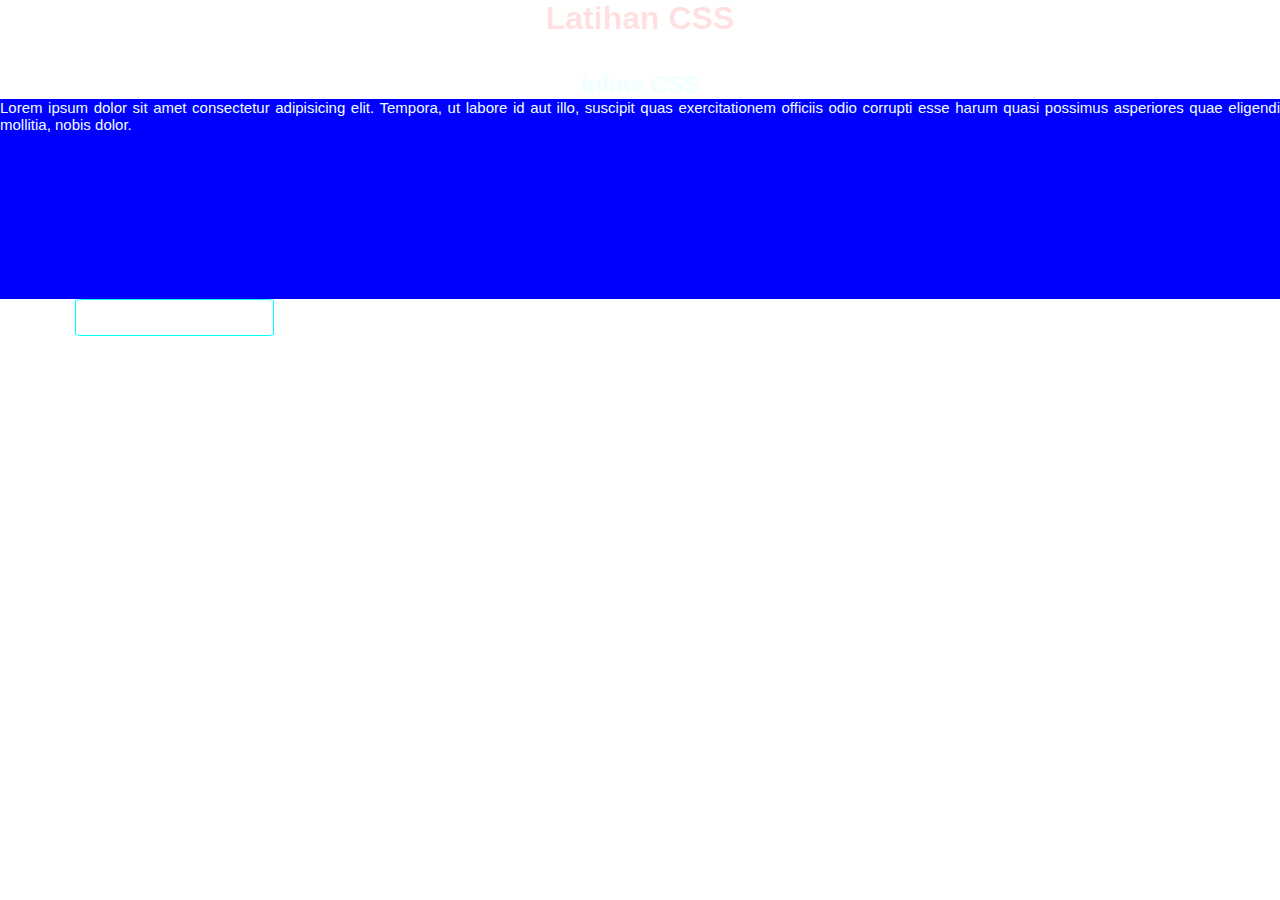
<file: paknurcss/index.html>
<!DOCTYPE html>
<html lang="en">

<head>
    <meta charset="UTF-8">
    <meta http-equiv="X-UA-Compatible" content="IE=edge">
    <meta name="viewport" content="width=device-width, initial-scale=1.0">
    <link rel="stylesheet" href="index.css">
    <title>Document</title>
    <!-- internal css -->

    <!-- <style>
        body {
            background-color: #f9004d;
        }

        h1 {
            color: #222;
            font-family: sans-serif;
            text-align: center;
        }

        p {
            font-family: sans-serif;
            color: #333;
            text-align: justify;
        }
    </style> -->

</head>

<body>
    <h1>Latihan CSS</h1>
    <p>Lorem, ipsum dolor sit amet consectetur adipisicing elit. Ea, labore. Consectetur reiciendis sequi mollitia cum
        blanditiis quo laudantium maxime ea, alias aliquam sunt libero totam temporibus architecto! Officia, sint sed?
    </p>
    <!-- Inline CSS -->
    <h2 style="color: azure; font-family: sans-serif; text-align: center;">Inline CSS</h2>
    <p style="color: azure;" class="paan">Lorem ipsum dolor sit amet consectetur adipisicing elit. Tempora, ut labore id aut illo, suscipit quas
        exercitationem officiis odio corrupti esse harum quasi possimus asperiores quae eligendi mollitia, nobis dolor.
    </p>
    <label for="username">username</label>
         <input type="text" id="username">
</body>

</html>
</file>
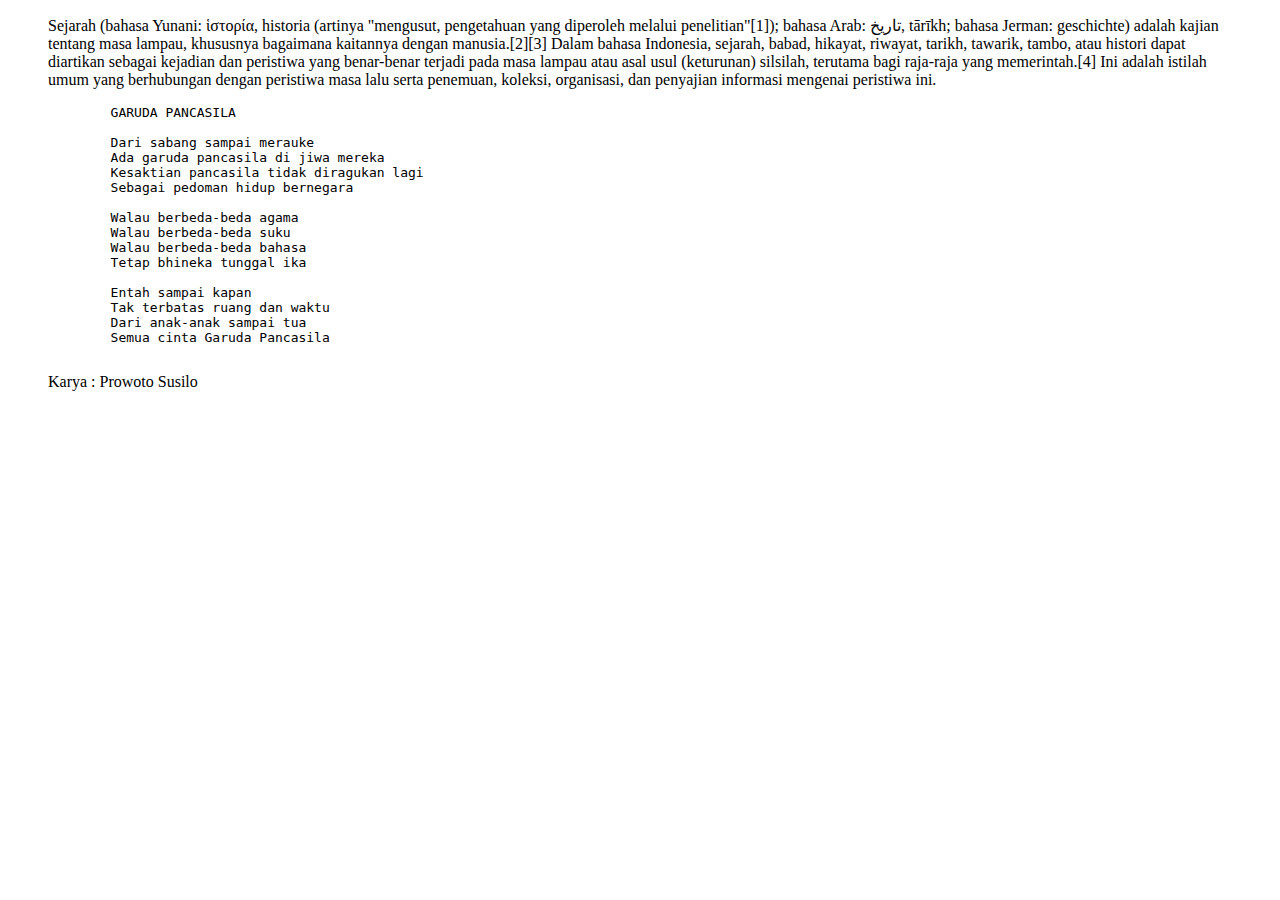
<file: blockquote.html>
<!DOCTYPE html>
<html lang="en">

<head>
    <meta charset="UTF-8">
    <meta http-equiv="X-UA-Compatible" content="IE=edge">
    <meta name="viewport" content="width=device-width, initial-scale=1.0">
    <title>Document</title>
</head>

<body>
    <blockquote cite="https://id.wikipedia.org/wiki/Sejarah">
        <p>
            Sejarah (bahasa Yunani: ἱστορία, historia (artinya "mengusut, pengetahuan yang diperoleh melalui
            penelitian"[1]); bahasa Arab: تاريخ, tārīkh; bahasa Jerman: geschichte) adalah kajian tentang masa lampau,
            khususnya bagaimana kaitannya dengan manusia.[2][3] Dalam bahasa Indonesia, sejarah, babad, hikayat,
            riwayat, tarikh, tawarik, tambo, atau histori dapat diartikan sebagai kejadian dan peristiwa yang
            benar-benar terjadi pada masa lampau atau asal usul (keturunan) silsilah, terutama bagi raja-raja yang
            memerintah.[4] Ini adalah istilah umum yang berhubungan dengan peristiwa masa lalu serta penemuan, koleksi,
            organisasi, dan penyajian informasi mengenai peristiwa ini.
        </p>
    </blockquote>
    <figure>
        <pre>
        GARUDA PANCASILA

        Dari sabang sampai merauke
        Ada garuda pancasila di jiwa mereka
        Kesaktian pancasila tidak diragukan lagi
        Sebagai pedoman hidup bernegara

        Walau berbeda-beda agama
        Walau berbeda-beda suku
        Walau berbeda-beda bahasa
        Tetap bhineka tunggal ika

        Entah sampai kapan
        Tak terbatas ruang dan waktu
        Dari anak-anak sampai tua 
        Semua cinta Garuda Pancasila 
    </pre>
        <figcaption>Karya : Prowoto Susilo
        </figcaption>
    </figure>
</body>

</html>
</file>
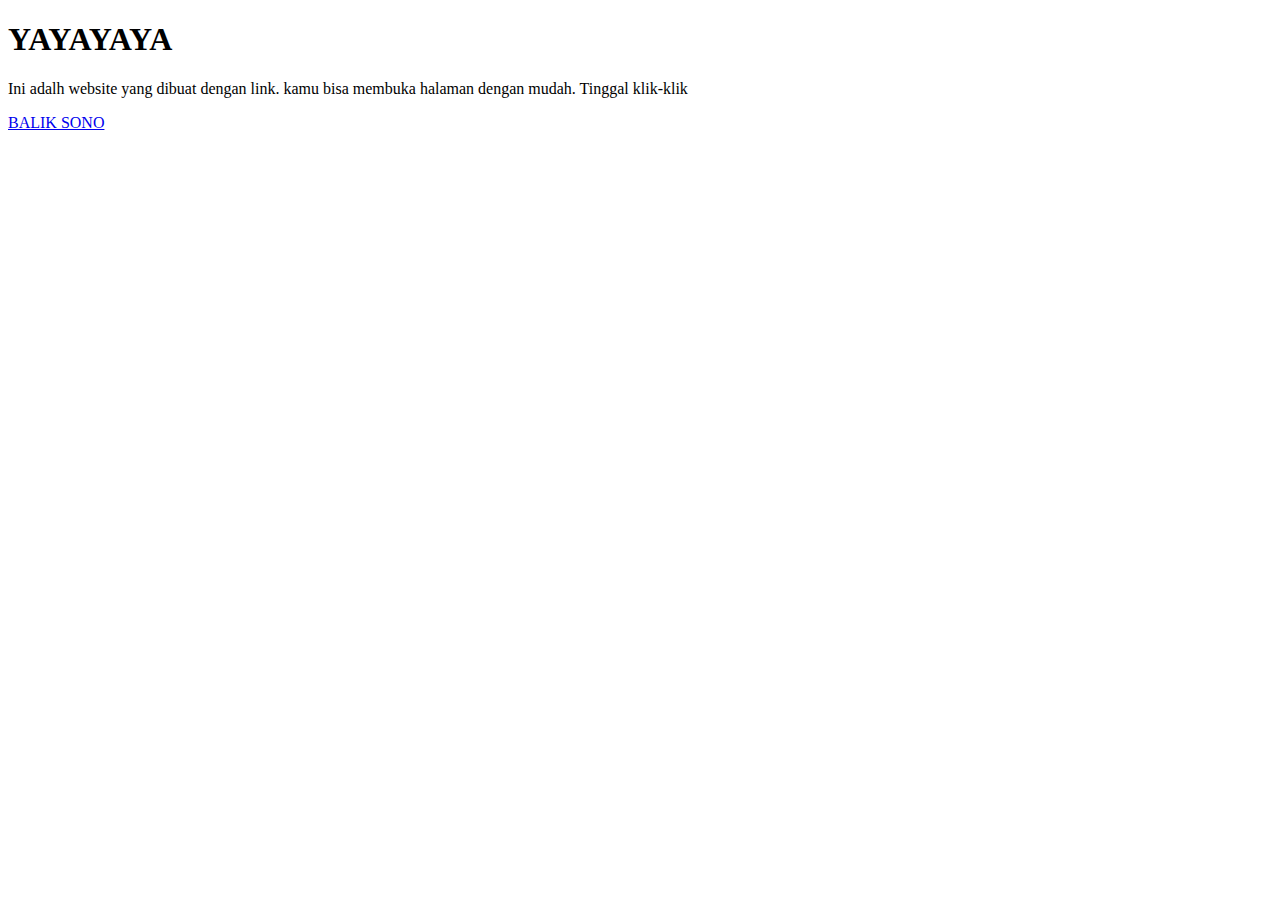
<file: BUKATOD.html>
<!DOCTYPE html>
<html lang="en">
<head>
    <meta charset="UTF-8">
    <meta http-equiv="X-UA-Compatible" content="IE=edge">
    <meta name="viewport" content="width=device-width, initial-scale=1.0">
    <title>Document</title>
</head>
<body>
    <h1>
       YAYAYAYA
    </h1>
    <P>
        Ini adalh website yang dibuat dengan link.
        kamu bisa membuka halaman dengan mudah. Tinggal klik-klik 
       </P>
       <p>
        <a href="link.html">BALIK SONO</a>
       </p>
</body>
</html>
</file>
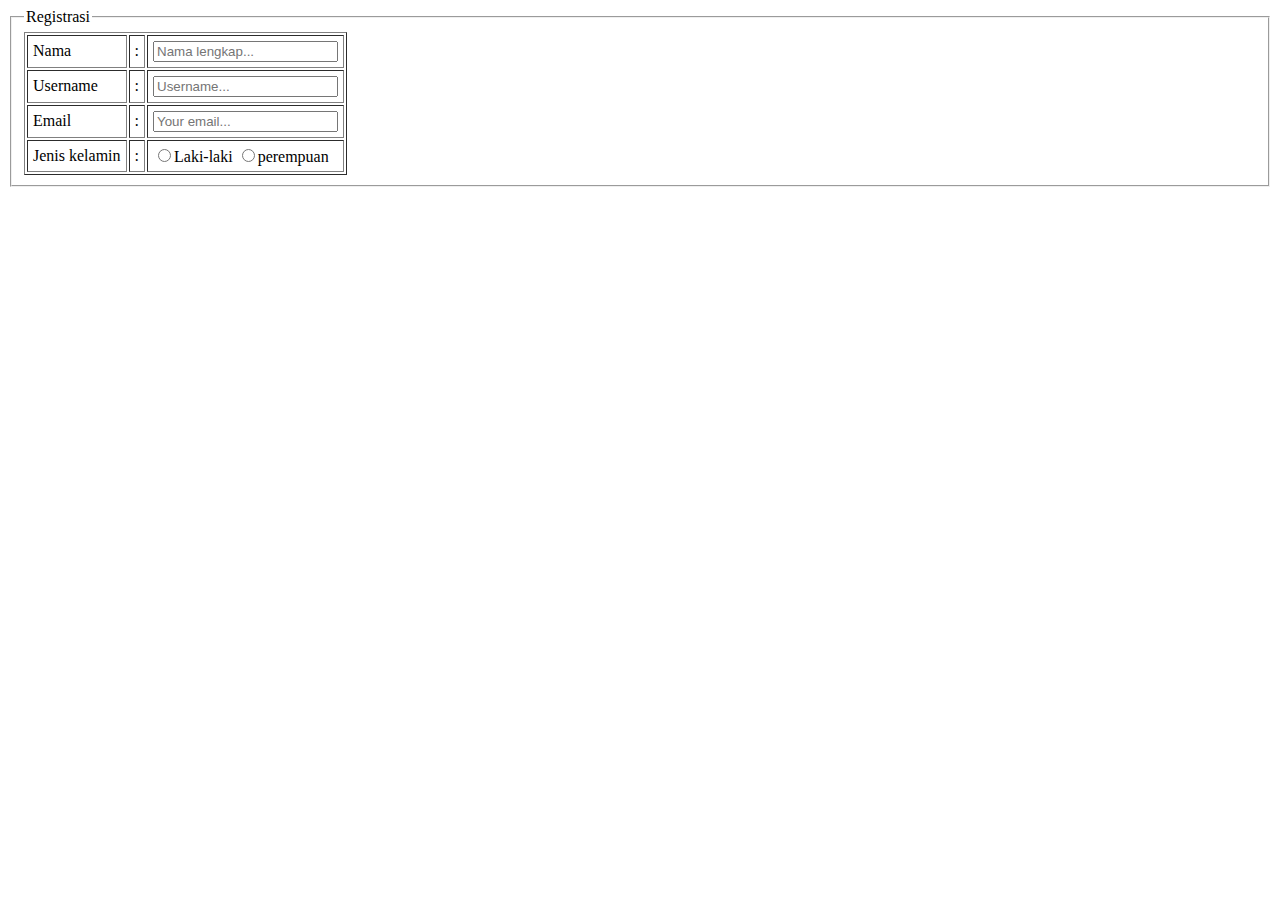
<file: form.html>
<!DOCTYPE html>
<html lang="en">

<head>
    <meta charset="UTF-8">
    <meta http-equiv="X-UA-Compatible" content="IE=edge">
    <meta name="viewport" content="width=device-width, initial-scale=1.0">
    <title>Document</title>
</head>

<body>
   <form action="main.js">
    <fieldset>
        <legend>Registrasi</legend>
        <table border="1" cellpadding="5">
        <tr>
            <td><label for="nama">Nama</label></td>
            <td>:</td>
            <td><input type="text" name="nama" id="nama" placeholder="Nama lengkap..."></td>
        </tr>
        <tr>
            <td><label for="username">Username</label></td>
            <td>:</td>
            <td><input type="text" name="username" id="username" placeholder="Username..."></td>
        </tr>
        <tr>
            <td><label for="email">Email</label></td>
            <td>:</td>
            <td><input type="text" name="email" id="email" placeholder="Your email..."></td>
        </tr>
        <tr>
            <td><label>Jenis kelamin</label></td>
            <td>:</td>
            <td>
                <input type="radio" name="jenis_kelamin">Laki-laki
                <input type="radio" name="jenis_kelamin">perempuan
            </td>
        </tr>
        </table>
    </fieldset>
   </form>
</body>

</html>
</file>
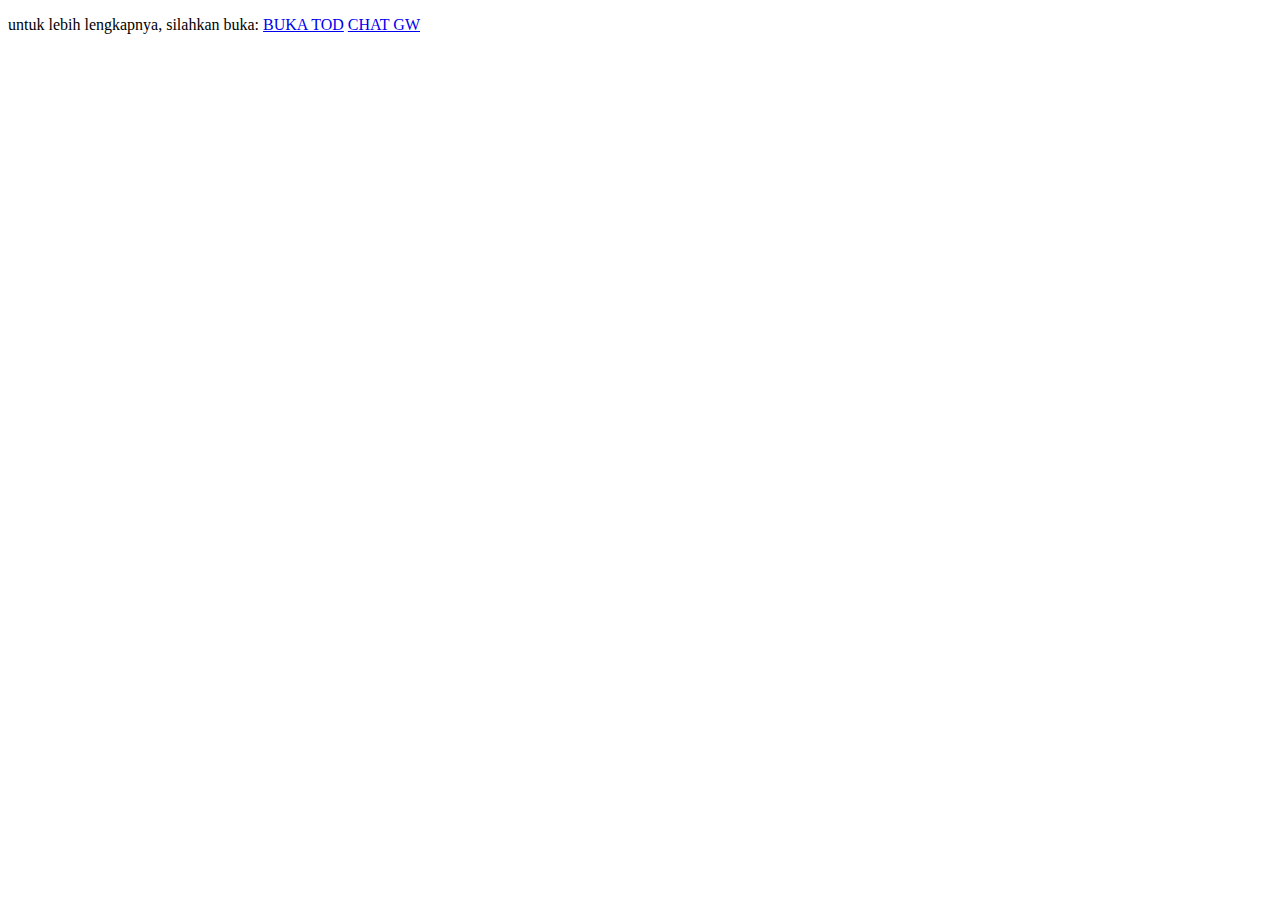
<file: link.html>
<!DOCTYPE html>
<html lang="en">
<head>
    <meta charset="UTF-8">
    <meta http-equiv="X-UA-Compatible" content="IE=edge">
    <meta name="viewport" content="width=device-width, initial-scale=1.0">
    <title>Document</title>
</head>
<body>
    <p>
        untuk lebih lengkapnya, silahkan buka:
        <a href="https://www.instagram.com/fairuuzz._/" target="_blank">BUKA TOD</a>
        <a href="https://api.whatsapp.com/send?phone=62816874462&text=Hi">CHAT GW</a>
    </p>
</body>
</html>
</file>
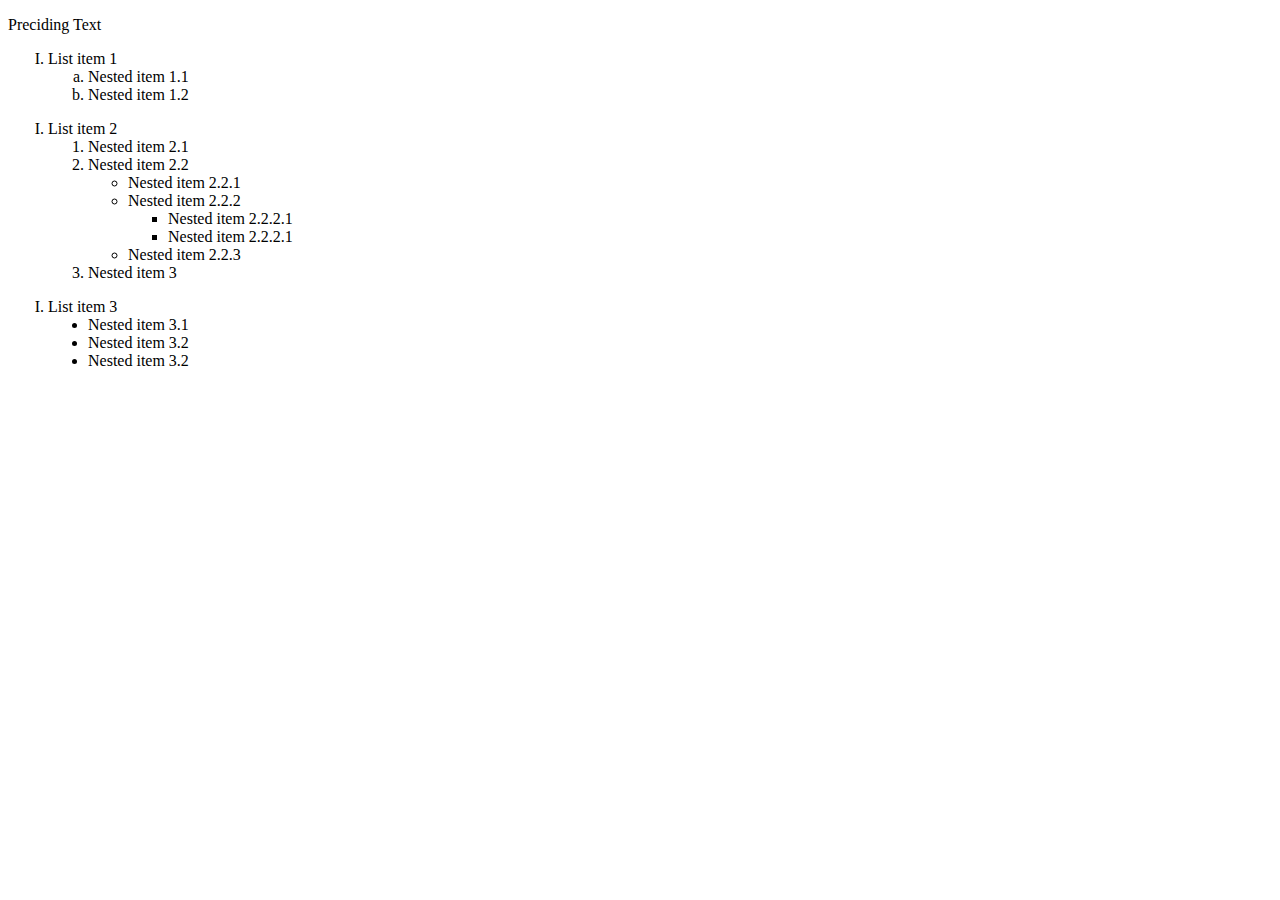
<file: list.html>
<!DOCTYPE html>
<html lang="en">

<head>
    <meta charset="UTF-8">
    <meta http-equiv="X-UA-Compatible" content="IE=edge">
    <meta name="viewport" content="width=device-width, initial-scale=1.0">
    <title>Document</title>
</head>

<body>
    <p align="left" font-size="1.5em">
        Preciding Text
    </p>

    <ol type="I">
        <li>
            List item 1 <ol type="a">
                <li>Nested item 1.1</li>
                <li>Nested item 1.2</li>
            </ol>
        </li>
    </ol>
    <ol type="I">
        <li>
            List item 2 <ol type="1">
                <li>Nested item 2.1</li>
                <li>Nested item 2.2</li>
                <ul type="circle">
                    <li>Nested item 2.2.1</li>
                    <li>Nested item 2.2.2</li>
                    <ul type="square">
                        <li>Nested item 2.2.2.1</li>
                        <li>Nested item 2.2.2.1</li>
                    </ul>
                    <li>Nested item 2.2.3</li>
                </ul>
                <li>Nested item 3</li>
            </ol>
        </li>
    </ol>
    <ol type="I">
        <li>List item 3 <ul type="disc">
                <li>Nested item 3.1</li>
                <li>Nested item 3.2</li>
                <li>Nested item 3.2</li>
            </ul>
    </ol>


</body>

</html>
</file>
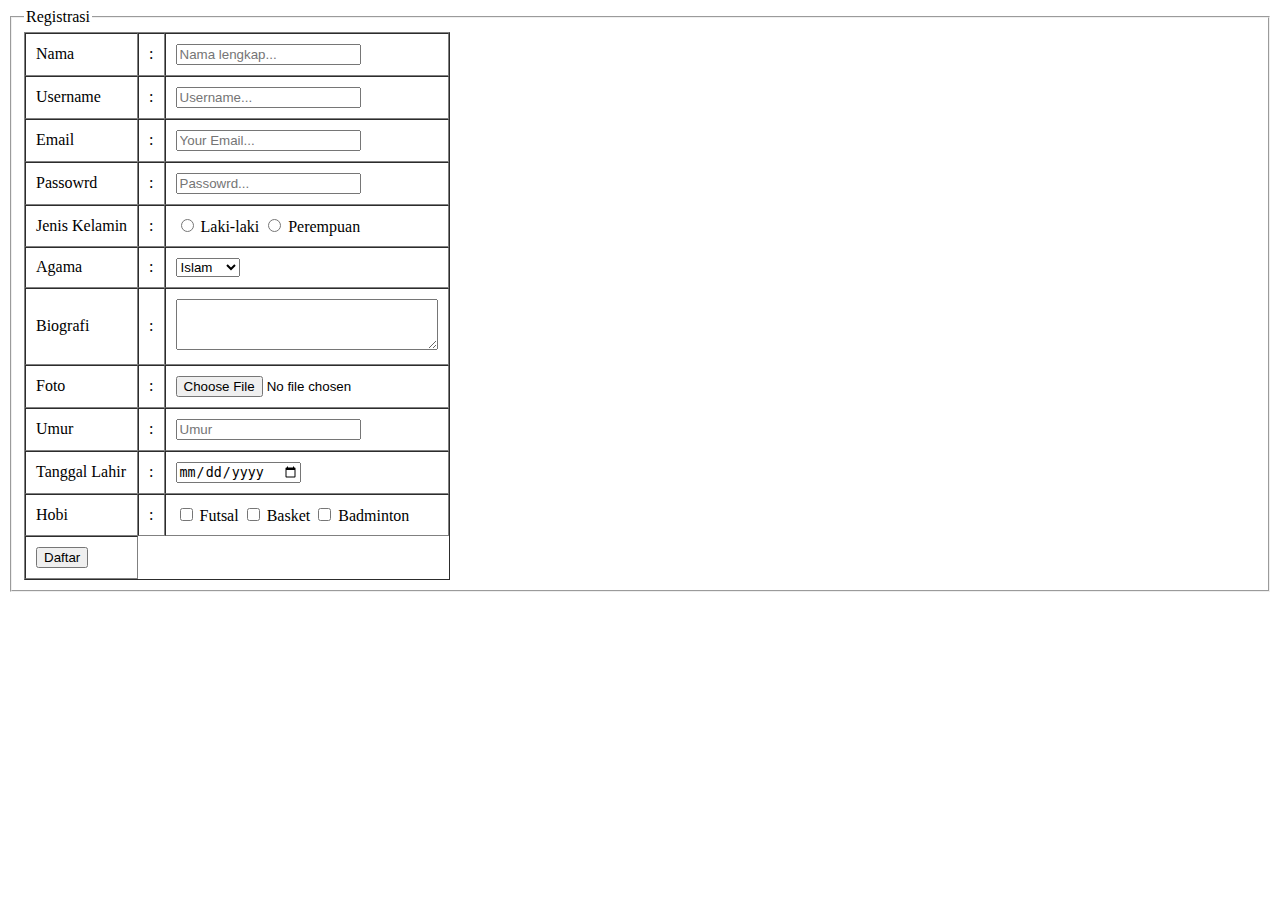
<file: punyaikki.html>
<!DOCTYPE html>
<html lang="en">
<head>
    <meta charset="UTF-8">
    <meta http-equiv="X-UA-Compatible" content="IE=edge">
    <meta name="viewport" content="width=device-width, initial-scale=1.0">
    <title>Document</title>
</head>
<body>
    <form action="main.js">
        <fieldset>
            <legend>Registrasi</legend>
            <table border="1" cellpadding="10" cellspacing="0">
                <tr>
                    <td> <lebel> Nama</lebel> </td>
                    <td>:</td>
                    <td><input type="text" name="nama" placeholder="Nama lengkap..."></td>
                </tr>
                <tr>
                    <td> <lebel> Username</lebel> </td>
                    <td>:</td>
                    <td><input type="text" name="username" placeholder="Username..."></td>
                </tr>
                <tr>
                    <td> <lebel> Email</lebel> </td>
                    <td>:</td>
                    <td><input type="email" name="email" placeholder="Your Email..."></td>
                </tr>
                <tr>
                    <td> <lebel> Passowrd</lebel> </td>
                    <td>:</td>
                    <td><input type="password" name="password" placeholder="Passowrd..."></td>
                </tr>
                <tr>
                    <td> <lebel> Jenis Kelamin</lebel> </td>
                    <td>:</td>
                    <td>
                        <label><input type="radio" name="jenis_kelamin" value="laki-laki" /> Laki-laki</label>
                        <label><input type="radio" name="jenis_kelamin" value="perempuan" /> Perempuan</label>
                    </td>
                </tr>
                <tr>
                    <td><lebel> Agama</lebel></td>
                    <td>:</td>
                    <td>
                        <select name="agama">
                            <option value="islam">Islam</option>
                            <option value="kristen">Kristen</option>
                            <option value="hindu">Hindu</option>
                            <option value="budha">Budha</option>
                        </select>
                    </td>
                </tr>
                <tr>
                    <td>
                        <lebel> Biografi</lebel>
                    </td>
                    <td>:</td>
                    <td><textarea name="textarea" cols="30" rows="3"></textarea></td>
                </tr>
                <tr> 
                    <td><lebel>Foto</lebel> </td>
                    <td>:</td>
                    <td>
                        <input type="file" name="foto">
                    </td>
                </tr>
                <tr>
                    <td> <lebel>Umur</lebel> </td>
                    <td>:</td>
                    <td>
                        <input type="number" name="umur" placeholder="Umur">
                    </td>
                </tr>
                <tr>
                    <td> <lebel>Tanggal Lahir</lebel> </td>
                    <td>:</td>
                    <td>
                        <input type="date" name="tanggallahir">
                    </td>
                </tr>
                <tr>
                    <td> <lebel>Hobi</lebel> </td>
                    <td>:</td>
                    <td>
                        <input type="checkbox" name="olahraga1" value="Futsal">
                        <lebel for="olahraga1">Futsal</lebel>
                        <input type="checkbox" name="olahraga2" value="Basket">
                        <lebel for="olahraga2">Basket</lebel>
                        <input type="checkbox" name="olahraga3" value="Badminton">
                        <lebel for="olahraga3">Badminton</lebel>
                    </td>
                </tr>
                <tr>
                    <td>
                        <input type="button" value="Daftar">
                    </td>
                </tr>
            </table>
        </fieldset>
    </form>
</body>
</html>
</file>
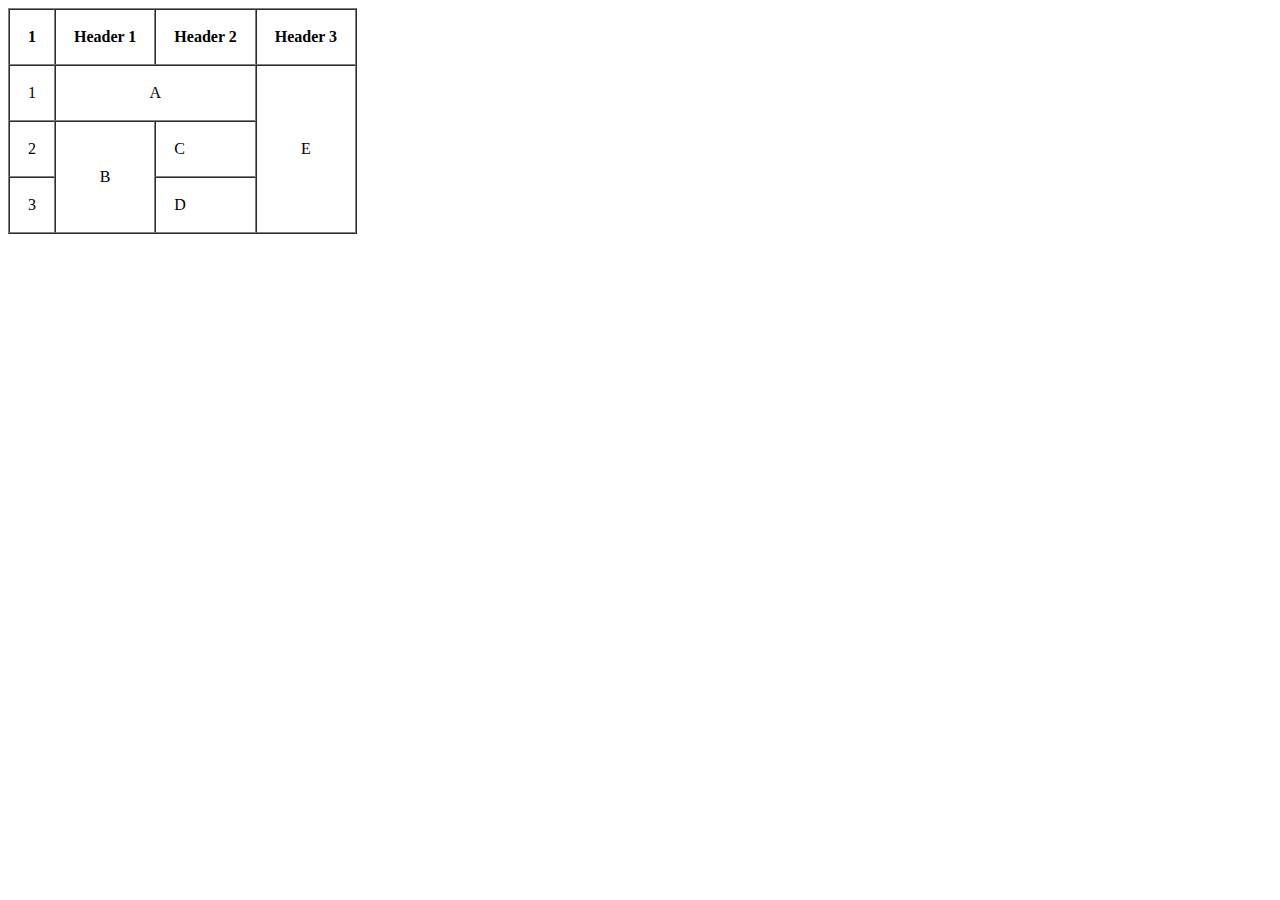
<file: table.html>
<!DOCTYPE html>
<html lang="en">
<head>
    <meta charset="UTF-8">
    <meta http-equiv="X-UA-Compatible" content="IE=edge">
    <meta name="viewport" content="width=device-width, initial-scale=1.0">
    <title>Document</title>
</head>
<body>
    <table border="1" cellspacing="0" cellpadding="18">
        <tr>
            <th>1</th>
            <th colspan="2">Header 1</th>
            <th colspan="2">Header 2</th>
            <th>Header 3</th>
        </tr>
        <tr>
            <td>1</td>
            <td colspan="3"><center>A</center></td>
            <td colspan="3" rowspan="3"><center>E</center></td>
        </tr>
        <tr>
            <td>2</td>
            <td colspan="2" rowspan="2"><center>B</center></td>
            <td>C</td>
        </tr>
        <tr>
            <td>3</td>
            <td colspan="">D</td>
        </tr>
    </table>
</body>
</html>
</file>
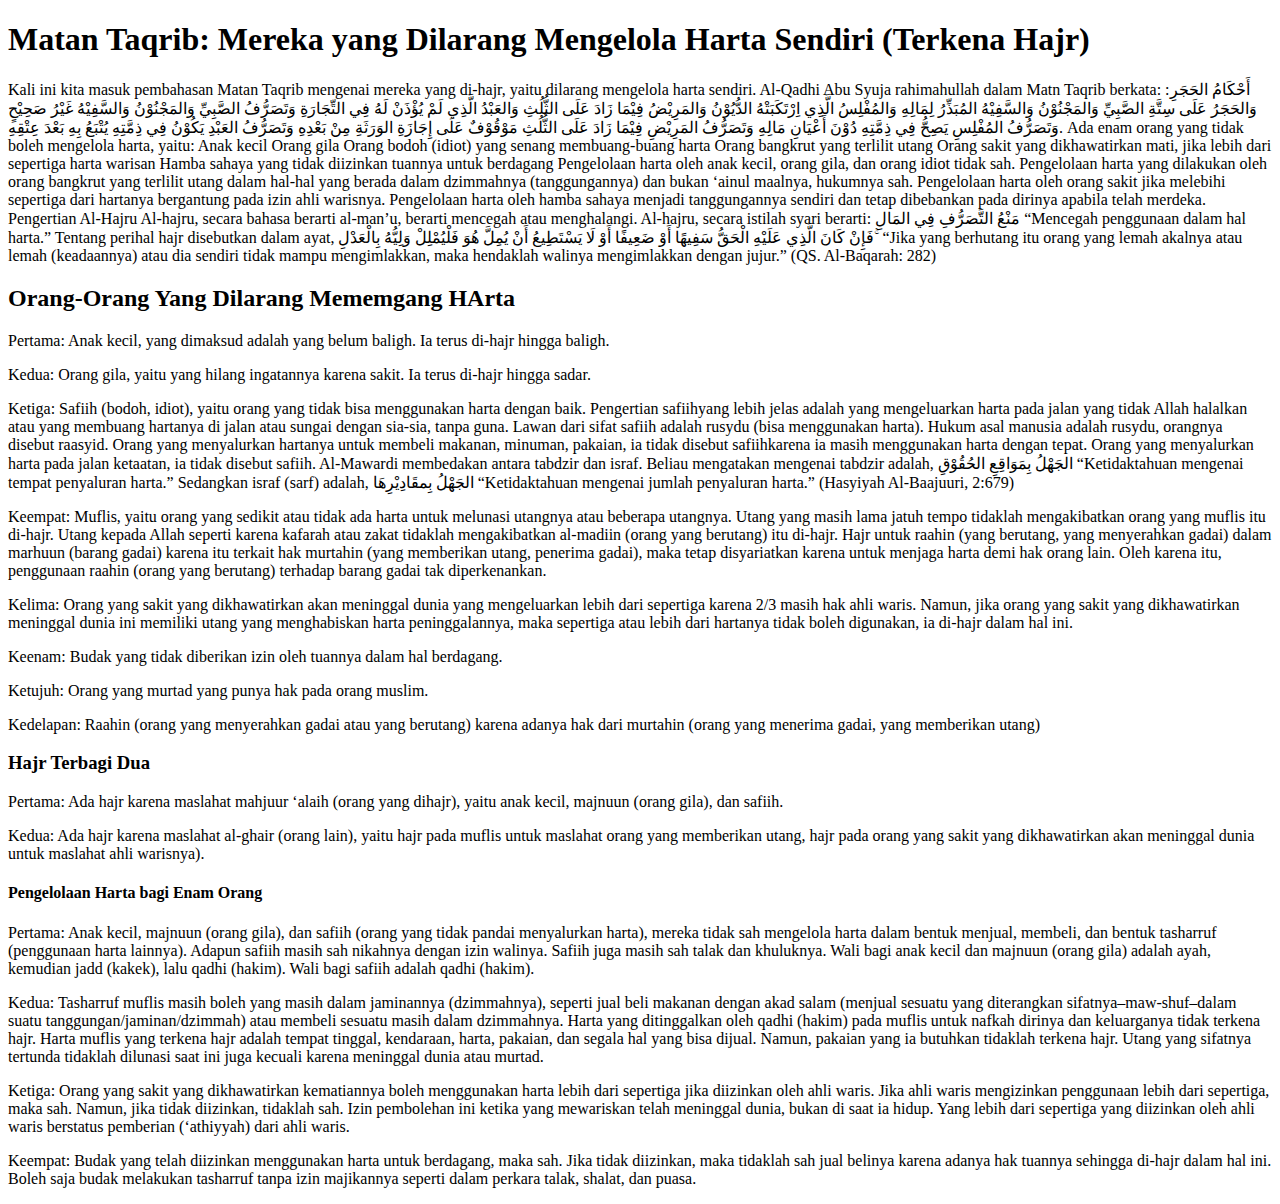
<file: tugas pertemuan 1.html>
<!DOCTYPE html>
<html lang="en">

<head>
    <meta charset="UTF-8">
    <meta http-equiv="X-UA-Compatible" content="IE=edge">
    <meta name="viewport" content="width=device-width, initial-scale=1.0">
    <title>Document</title>
</head>

<body>
   <h1> Matan Taqrib: Mereka yang Dilarang Mengelola Harta Sendiri (Terkena Hajr)</h1> 
    <p>Kali ini kita masuk pembahasan Matan Taqrib mengenai mereka yang di-hajr, yaitu dilarang mengelola harta sendiri.



    


        Al-Qadhi Abu Syuja rahimahullah dalam Matn Taqrib berkata:
    
        أَحْكَامُ الحَجَرِ:
    
        وَالحَجَرُ عَلَى سِتَّةِ الصَّبِيِّ وَالمَجْنُوْنُ وَالسَّفِيْهُ المُبَذِّرُ لِمَالِهِ وَالمُفْلِسُ الَّذِي
        اِرْتَكَبَتْهُ الدُّيُوْنُ وَالمَرِيْضُ فِيْمَا زَادَ عَلَى الثُّلُثِ وَالعَبْدُ الَّذِي لَمْ يُؤْذَنْ لَهُ فِي
        التِّجَارَةِ
    
        وَتَصَرُّفُ الصَّبِيِّ وَالمَجْنُوْنُ وَالسَّفِيْهُ غَيْرُ صَحِيْحٍ وَتَصَرُّفُ المُفْلِسِ يَصِحُّ فِي ذِمَّتِهِ
        دُوْنَ أَعْيَانِ مَالِهِ وَتَصَرُّفُ المَرِيْضِ فِيْمَا زَادَ عَلَى الثُّلُثِ مَوْقُوْفٌ عَلَى إِجَازَةِ الوَرَثَةِ
        مِنْ بَعْدِهِ وَتَصَرُّفُ العَبْدِ يَكُوْنُ فِي ذِمَّتِهِ يُتْبَعُ بِهِ بَعْدَ عِتْقِهِ.
    
        Ada enam orang yang tidak boleh mengelola harta, yaitu:
    
        Anak kecil
        Orang gila
        Orang bodoh (idiot) yang senang membuang-buang harta
        Orang bangkrut yang terlilit utang
        Orang sakit yang dikhawatirkan mati, jika lebih dari sepertiga harta warisan
        Hamba sahaya yang tidak diizinkan tuannya untuk berdagang
        Pengelolaan harta oleh anak kecil, orang gila, dan orang idiot tidak sah.
    
        Pengelolaan harta yang dilakukan oleh orang bangkrut yang terlilit utang dalam hal-hal yang berada dalam dzimmahnya
        (tanggungannya) dan bukan ‘ainul maalnya, hukumnya sah.
    
        Pengelolaan harta oleh orang sakit jika melebihi sepertiga dari hartanya bergantung pada izin ahli warisnya.
    
        Pengelolaan harta oleh hamba sahaya menjadi tanggungannya sendiri dan tetap dibebankan pada dirinya apabila telah
        merdeka.
    
    
    
        Pengertian Al-Hajru
        Al-hajru, secara bahasa berarti al-man’u, berarti mencegah atau menghalangi.
    
        Al-hajru, secara istilah syari berarti:
    
        مَنْعُ التَّصَرُّفِ فِي المَالِ
    
        “Mencegah penggunaan dalam hal harta.”
    
        Tentang perihal hajr disebutkan dalam ayat,
    
        فَإِنْ كَانَ الَّذِي عَلَيْهِ الْحَقُّ سَفِيهًا أَوْ ضَعِيفًا أَوْ لَا يَسْتَطِيعُ أَنْ يُمِلَّ هُوَ فَلْيُمْلِلْ
        وَلِيُّهُ بِالْعَدْلِ ۚ
    
        “Jika yang berhutang itu orang yang lemah akalnya atau lemah (keadaannya) atau dia sendiri tidak mampu mengimlakkan,
        maka hendaklah walinya mengimlakkan dengan jujur.” (QS. Al-Baqarah: 282)</p>
    <h2>Orang-Orang Yang Dilarang Mememgang HArta</h2>
   <p> Pertama: Anak kecil, yang dimaksud adalah yang belum baligh. Ia terus di-hajr hingga baligh.</p> 
    
   <p> Kedua: Orang gila, yaitu yang hilang ingatannya karena sakit. Ia terus di-hajr hingga sadar.</p>

   <p>Ketiga: Safiih (bodoh, idiot), yaitu orang yang tidak bisa menggunakan harta dengan baik. Pengertian safiihyang
    lebih jelas adalah yang mengeluarkan harta pada jalan yang tidak Allah halalkan atau yang membuang hartanya di jalan
    atau sungai dengan sia-sia, tanpa guna.

    Lawan dari sifat safiih adalah rusydu (bisa menggunakan harta). Hukum asal manusia adalah rusydu, orangnya disebut
    raasyid.
    Orang yang menyalurkan hartanya untuk membeli makanan, minuman, pakaian, ia tidak disebut safiihkarena ia masih
    menggunakan harta dengan tepat.
    Orang yang menyalurkan harta pada jalan ketaatan, ia tidak disebut safiih.
    Al-Mawardi membedakan antara tabdzir dan israf. Beliau mengatakan mengenai tabdzir adalah,

    الجَهْلُ بِمَوَاقِعِ الحُقُوْقِ

    “Ketidaktahuan mengenai tempat penyaluran harta.”

    Sedangkan israf (sarf) adalah,

    الجَهْلُ بِمقَادِيْرِهَا

    “Ketidaktahuan mengenai jumlah penyaluran harta.” (Hasyiyah Al-Baajuuri, 2:679)</p>
   <p>Keempat: Muflis, yaitu orang yang sedikit atau tidak ada harta untuk melunasi utangnya atau beberapa utangnya.

    Utang yang masih lama jatuh tempo tidaklah mengakibatkan orang yang muflis itu di-hajr.
    Utang kepada Allah seperti karena kafarah atau zakat tidaklah mengakibatkan al-madiin (orang yang berutang) itu
    di-hajr.
    Hajr untuk raahin (yang berutang, yang menyerahkan gadai) dalam marhuun (barang gadai) karena itu terkait hak
    murtahin (yang memberikan utang, penerima gadai), maka tetap disyariatkan karena untuk menjaga harta demi hak orang
    lain. Oleh karena itu, penggunaan raahin (orang yang berutang) terhadap barang gadai tak diperkenankan.</p> 
   <p>Kelima: Orang yang sakit yang dikhawatirkan akan meninggal dunia yang mengeluarkan lebih dari sepertiga karena 2/3
    masih hak ahli waris. Namun, jika orang yang sakit yang dikhawatirkan meninggal dunia ini memiliki utang yang
    menghabiskan harta peninggalannya, maka sepertiga atau lebih dari hartanya tidak boleh digunakan, ia di-hajr dalam
    hal ini.</p> 

   <p>Keenam: Budak yang tidak diberikan izin oleh tuannya dalam hal berdagang.</p>
    
   <p>Ketujuh: Orang yang murtad yang punya hak pada orang muslim.</p> 

   <p>Kedelapan: Raahin (orang yang menyerahkan gadai atau yang berutang) karena adanya hak dari murtahin (orang yang
    menerima gadai, yang memberikan utang)</p> 


   <h3>Hajr Terbagi Dua</h3> 
   <p>Pertama: Ada hajr karena maslahat mahjuur ‘alaih (orang yang dihajr), yaitu anak kecil, majnuun (orang gila), dan
    safiih.</p> 

   <p>Kedua: Ada hajr karena maslahat al-ghair (orang lain), yaitu hajr pada muflis untuk maslahat orang yang memberikan
    utang, hajr pada orang yang sakit yang dikhawatirkan akan meninggal dunia untuk maslahat ahli warisnya).</p> 


   <h4>Pengelolaan Harta bagi Enam Orang</h4> 
   <p>Pertama: Anak kecil, majnuun (orang gila), dan safiih (orang yang tidak pandai menyalurkan harta), mereka tidak sah
    mengelola harta dalam bentuk menjual, membeli, dan bentuk tasharruf (penggunaan harta lainnya).

    Adapun safiih masih sah nikahnya dengan izin walinya.
    Safiih juga masih sah talak dan khuluknya.
    Wali bagi anak kecil dan majnuun (orang gila) adalah ayah, kemudian jadd (kakek), lalu qadhi (hakim).
    Wali bagi safiih adalah qadhi (hakim).</p> 
   <p>Kedua: Tasharruf muflis masih boleh yang masih dalam jaminannya (dzimmahnya), seperti jual beli makanan dengan akad
    salam (menjual sesuatu yang diterangkan sifatnya–maw-shuf–dalam suatu tanggungan/jaminan/dzimmah) atau membeli
    sesuatu masih dalam dzimmahnya.

    Harta yang ditinggalkan oleh qadhi (hakim) pada muflis untuk nafkah dirinya dan keluarganya tidak terkena hajr.
    Harta muflis yang terkena hajr adalah tempat tinggal, kendaraan, harta, pakaian, dan segala hal yang bisa dijual.
    Namun, pakaian yang ia butuhkan tidaklah terkena hajr.
    Utang yang sifatnya tertunda tidaklah dilunasi saat ini juga kecuali karena meninggal dunia atau murtad.</p>
   <p>Ketiga: Orang yang sakit yang dikhawatirkan kematiannya boleh menggunakan harta lebih dari sepertiga jika diizinkan
    oleh ahli waris. Jika ahli waris mengizinkan penggunaan lebih dari sepertiga, maka sah. Namun, jika tidak diizinkan,
    tidaklah sah. Izin pembolehan ini ketika yang mewariskan telah meninggal dunia, bukan di saat ia hidup.

    Yang lebih dari sepertiga yang diizinkan oleh ahli waris berstatus pemberian (‘athiyyah) dari ahli waris.</p> 
   <p> Keempat: Budak yang telah diizinkan menggunakan harta untuk berdagang, maka sah. Jika tidak diizinkan, maka tidaklah
    sah jual belinya karena adanya hak tuannya sehingga di-hajr dalam hal ini.

    Boleh saja budak melakukan tasharruf tanpa izin majikannya seperti dalam perkara talak, shalat, dan puasa.</p>

</body>

</html>
</file>
<file: paknurcss/index.css>
* {
    padding: 0;
    margin: 0;
}

body {
    /* background-color: #f9004d; */
    /* background-image: url(ipai.jpg); */
}

h1 {
    color: #fff;
    font-family: sans-serif;
    text-align: center;
}

h1:hover {
    color: #f002;
}

p {
    font-size: 15px;
    font-family: sans-serif;
    color: #fff;
    text-align: justify;
}

input[type=text] {
    background: none;
    color: cyan;
    padding: 10px;
    border: 1px solid cyan;
    border-radius: 5%;
}

label {
    color: #fff;
    font-family: sans-serif;
}

/* rumus kotak */

.kotak {
    width: 100px;
    height: 100px;
    background-color: #f0024d;
    /* border-radius: 30%; */
    float: left;
} 

.bg-blue {
    /* height: 1000px;
    width: 100%; */
    background-color: blue;
}

.bg-yellow {
    /* height: 300px;
    width: 100%; */
    background-color: yellow;
}

.bg-red {
    /* height: 200px;
    width: 100%; */
    background-color: red;
}

.bg-purple {
    /* height: 50px;
    width: 100%; */
    background-color: purple;
}

/* tugas bikin kotak */

.paan {
    width: 100%;
    height: 200px;
    background-color: blue;
}

.kek1 {
    width: 100%;
    height: 100px;
    background-color: red;
    
}

.kok2 {
    width: 75%;
    height: 500px;
    background-color: orange; 
    float: left;
}

.kik3 {
    width: 25%;
    height: 500px;
    background-color: greenyellow;
    float: right;
}

/* HEHEHE */
.gass {
    width: 80%;
    margin: 50px auto;
}

header {
    width: 100%;
    height: 100px;
    background-color: blue;
    text-align: center;
    color: #fff;
    font-size: 50px;
    font-family: sans-serif;
    display: flex;
    align-items: center;
    justify-content: center;
}

.ff {
    display: flex;
}

article {
    width: 70%;
    height: 300px;
    background-color: orange;
    text-align: center;
    color: #fff;
    font-size: 50px;
    align-items: center;
    font-family: sans-serif;
    line-height: 40px;
}

aside {
    width: 30%;
    height: 300px;
    background-color: greenyellow;
    text-align: center;
    color: #fff;
    font-size: 50px;
    font-family: sans-serif;    
    display: flex;
    align-items: center;
    justify-content: center;
}

footer {
    width: 100%;
    height: 80px;
    background-color: red;
    text-align: center;
    color: #fff;
    font-size: 50px;
    font-family: sans-serif;    
    display: flex;
    align-items: center;
    justify-content: center;
}
</file>
